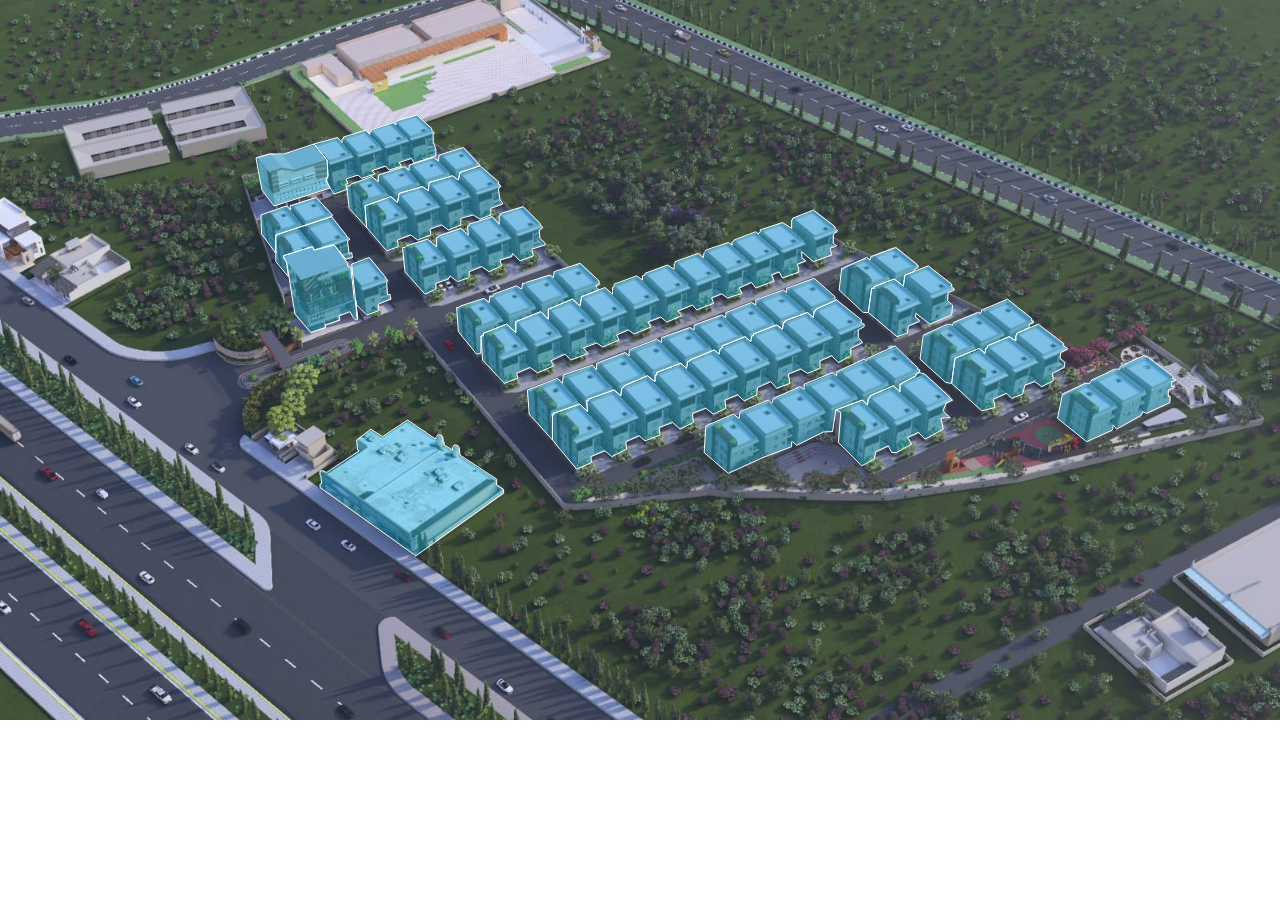
<file: index.html>
<!DOCTYPE html>
<html lang="en">

<head>
    <meta charset="UTF-8">
    <meta name="viewport" content="width=device-width, initial-scale=1.0">
    <title>Block</title>
    <link rel="stylesheet" href="/style.css">
</head>

<body>
    <div id="landscapeAlert">
        <p>Please turn your device to landscape mode to view this website properly.</p>
    </div>
    <div class="container">

        <div class="image-container">
            <img src="images/1.jpeg" alt="Map" id="image" style="width: 100vw; object-fit: cover;">
        </div>

        <div class="svg-container">
            <svg id="svg-container" xmlns="http://www.w3.org/2000/svg" viewBox="0 0 640 480">
            </svg>
        </div>
    </div>
    <script>
        const polygonsData = [
            {
                coordinates: [

                    { x: 128, y: 79 },
                    { x: 131, y: 95 },
                    { x: 137, y: 103 },
                    { x: 165, y: 94 },
                    { x: 165, y: 94 },
                    { x: 164, y: 92 },
                    { x: 163, y: 90 },
                    { x: 164, y: 88 },
                    { x: 163.5, y: 80 },
                    { x: 157, y: 72 },
                    { x: 142, y: 77 },
                    { x: 135, y: 77 },
                ],
                fill: "rgba(0,213,255,0.3)",
                stroke: "white",
                link: "villa.html",
            },
            {
                coordinates: [
                    { x: 165, y: 94 },
                    { x: 164, y: 92 },
                    { x: 163, y: 90 },
                    { x: 164, y: 88 },
                    { x: 163.5, y: 80 },
                    { x: 157, y: 72 },
                    { x: 168.75, y: 68.75 },
                    { x: 171, y: 71.25 },
                    { x: 171, y: 69.58 },
                    { x: 172.08, y: 69.17 },
                    { x: 171.67, y: 68.55 },
                    { x: 182.92, y: 65 },
                    { x: 184.8, y: 67.08 },
                    { x: 185, y: 66 },
                    { x: 185.9, y: 65.6 },
                    { x: 185.42, y: 65 },
                    { x: 196.8, y: 61.25 },
                    { x: 198, y: 62.5 },
                    { x: 197.92, y: 61.25 },
                    { x: 198.33, y: 60.42 },
                    { x: 208.33, y: 57.5 },
                    { x: 215.83, y: 64.17 },
                    { x: 215.83, y: 65 },
                    { x: 215.83, y: 65 },
                    { x: 217.08, y: 66.25 },
                    { x: 217.08, y: 66.67 },
                    { x: 216.5, y: 66.7 },
                    { x: 216.67, y: 71.25 },
                    { x: 217.92, y: 74.5 },
                    { x: 217.9, y: 78 },
                    { x: 207.08, y: 81.5 },
                    { x: 205.8, y: 79.2 },
                    { x: 199.58, y: 81.25 },
                    { x: 200.8, y: 83.2 },
                    { x: 194.5, y: 85 },
                    { x: 192.8, y: 83 },
                    { x: 185.83, y: 85.42 },
                    { x: 187.5, y: 87 },
                    { x: 180.83, y: 89.17 },
                    { x: 179, y: 87.5 },
                    { x: 172.92, y: 89.5 },
                    { x: 174, y: 91.7 },
                    { x: 172.8, y: 92.2 },
                    { x: 173.5, y: 94.7 },
                    { x: 167, y: 97 },
                ],
                fill: "rgba(0,213,255,0.3)",
                stroke: "white",
            },

            {
                coordinates: [
                    { "x": 137.92, "y": 117.5 },
                    { "x": 137.92, "y": 126.67 },
                    { "x": 130.83, "y": 117.08 },
                    { "x": 130.42, "y": 107.5 },
                    { "x": 143.33, "y": 102.92 },
                    { "x": 145.42, "y": 105 },
                    { "x": 145, "y": 102.92 },
                    { "x": 157.92, "y": 98.75 },
                    { "x": 166.25, "y": 107.5 },
                    { "x": 165.83, "y": 108.33 },
                ],
                fill: "rgba(0,213,255,0.3)",
                stroke: "white",
                link: "villa.html",
            },
            {
                coordinates: [
                    { "x": 144.17, "y": 138.33 },
                    { "x": 137.92, "y": 130.83 },
                    { "x": 137.92, "y": 126.67 },
                    { "x": 137.92, "y": 117.5 },
                    { "x": 165.83, "y": 108.33 },
                    { "x": 173.33, "y": 117.92 },
                    { "x": 173.33, "y": 118.33 },
                    { "x": 175, "y": 119.58 },
                    { "x": 173.75, "y": 120.42 },
                    { "x": 174.58, "y": 127.08 },
                    { "x": 175.83, "y": 126.25 },
                    { "x": 176.25, "y": 128.75 },
                    { "x": 172.92, "y": 129.58 },
                    { "x": 167.08, "y": 122.5 },
                    { "x": 157.08, "y": 125 },
                    { "x": 156.25, "y": 123.33 },
                    { "x": 141.67, "y": 127.92 },
                    { "x": 142.08, "y": 129.17 },
                    { "x": 143.33, "y": 131.25 }],
                fill: "rgba(0,213,255,0.3)",
                stroke: "white",
                link: "villa.html",
            },
            {
                coordinates: [
                    { "x": 143.33, "y": 131.25 },
                    { "x": 142.08, "y": 129.17 },
                    { "x": 141.67, "y": 127.92 },
                    { "x": 156.25, "y": 123.33 },
                    { "x": 157.08, "y": 125 },
                    { "x": 167.08, "y": 122.5 },
                    { "x": 173.75, "y": 131.67 },
                    { "x": 173.75, "y": 132.92 },
                    { "x": 175.42, "y": 133.75 },
                    { "x": 177.08, "y": 149.17 },
                    { "x": 177.92, "y": 150 },
                    { "x": 178.75, "y": 159.58 },
                    { "x": 177.8, "y": 160 },
                    { "x": 176.8, "y": 159 },
                    { "x": 175, "y": 155.83 },
                    { "x": 169.5, "y": 157.92 },
                    { "x": 170, "y": 160 },
                    { "x": 162.7, "y": 162.5 },
                    { "x": 162.92, "y": 163.75 },
                    { "x": 155.42, "y": 166.25 },
                    { "x": 147.5, "y": 157.08 },
                ],
                fill: "rgba(0,213,255,0.3)",
                stroke: "white",
                link: "villa.html",
            },

            {
                coordinates: [
                    { "x": 177.77, "y": 150 },
                    { "x": 178.75, "y": 159.58 },
                    { "x": 175.83, "y": 132.08 },
                    { "x": 184.58, "y": 128.75 },
                    { "x": 192.5, "y": 138.33 },
                    { "x": 192.92, "y": 139.17 },
                    { "x": 193.75, "y": 140 },
                    { "x": 193.75, "y": 140.42 },
                    { "x": 193.33, "y": 140.83 },
                    { "x": 193.75, "y": 147.5 },
                    { "x": 195, "y": 147.08 },
                    { "x": 195.42, "y": 149.58 },
                    { "x": 189.17, "y": 152.08 },
                    { "x": 189.17, "y": 155.42 },
                    { "x": 183.33, "y": 157.5 },
                    { "x": 178.33, "y": 152.5 },
                ],
                fill: "rgba(0,213,255,0.3)",
                stroke: "white",
                link: "villa.html",
            },
            {
                coordinates: [

                    { "x": 240, "y": 82.92 },
                    { "x": 230, "y": 86.25 },
                    { "x": 229.17, "y": 90 },
                    { "x": 226.25, "y": 87.92 },
                    { "x": 214.58, "y": 91.25 },
                    { "x": 214.17, "y": 95.42 },
                    { "x": 211.25, "y": 93.33 },
                    { "x": 199.58, "y": 96.67 },
                    { "x": 198.75, "y": 101.25 },
                    { "x": 195.42, "y": 98.33 },
                    { "x": 182.5, "y": 102.92 },
                    { "x": 183.33, "y": 113.75 },
                    { "x": 174.58, "y": 104.17 },
                    { "x": 173.33, "y": 92.92 },
                    { "x": 175, "y": 92.92 },
                    { "x": 175.42, "y": 92.08 },
                    { "x": 185.83, "y": 88.33 },
                    { "x": 189.17, "y": 90.83 },
                    { "x": 189.17, "y": 87.5 },
                    { "x": 190.42, "y": 87.08 },
                    { "x": 202.08, "y": 83.33 },
                    { "x": 204.58, "y": 85 },
                    { "x": 204.58, "y": 82.5 },
                    { "x": 216.67, "y": 78.75 },
                    { "x": 219.17, "y": 80.42 },
                    { "x": 219.58, "y": 77.5 },
                    { "x": 231.67, "y": 73.75 },
                ],
                fill: "rgba(0,213,255,0.3)",
                stroke: "white",
                link: "villa.html",
            },
            {
                coordinates: [

                    { "x": 240, "y": 82.92 },
                    { "x": 230, "y": 86.25 },
                    { "x": 229.17, "y": 90 },
                    { "x": 226.25, "y": 87.92 },
                    { "x": 214.58, "y": 91.25 },
                    { "x": 214.17, "y": 95.42 },
                    { "x": 211.25, "y": 93.33 },
                    { "x": 199.58, "y": 96.67 },
                    { "x": 198.75, "y": 101.25 },
                    { "x": 195.42, "y": 98.33 },
                    { "x": 182.5, "y": 102.92 },
                    { "x": 183.33, "y": 113.75 },
                    { "x": 193.33, "y": 125.42 }, { "x": 199.17, "y": 123.33 }, { "x": 198.75, "y": 120 }, { "x": 205.42, "y": 117.5 }, { "x": 208.75, "y": 120 }, { "x": 215.42, "y": 117.5 }, { "x": 215, "y": 114.58 }, { "x": 220.83, "y": 112.5 }, { "x": 224.17, "y": 115 }, { "x": 230.42, "y": 112.5 }, { "x": 230.42, "y": 109.17 }, { "x": 236.67, "y": 107.5 }, { "x": 240, "y": 109.58 }, { "x": 245.42, "y": 107.5 }, { "x": 245.42, "y": 104.17 }, { "x": 251.25, "y": 102.08 }, { "x": 251.25, "y": 101.25 }, { "x": 250, "y": 100 }, { "x": 249.17, "y": 94.17 }, { "x": 250.42, "y": 93.33 }, { "x": 250, "y": 92.5 }, { "x": 249.17, "y": 92.08 }, { "x": 249.17, "y": 90.83 },
                ],
                fill: "rgba(0,213,255,0.3)",
                stroke: "white",
                link: "villa.html",
            },

            {
                coordinates: [{ "x": 261.67, "y": 103.33 }, { "x": 250.42, "y": 106.67 }, { "x": 250.42, "y": 107.5 }, { "x": 249.58, "y": 107.92 }, { "x": 249.58, "y": 112.08 }, { "x": 246.25, "y": 108.33 }, { "x": 234.58, "y": 112.08 }, { "x": 234.58, "y": 112.92 }, { "x": 233.75, "y": 112.92 }, { "x": 234.17, "y": 117.5 }, { "x": 230.42, "y": 114.17 }, { "x": 219.58, "y": 117.92 }, { "x": 219.17, "y": 118.75 }, { "x": 218.33, "y": 118.75 }, { "x": 218.33, "y": 123.33 }, { "x": 213.75, "y": 119.58 }, { "x": 203.33, "y": 122.92 }, { "x": 202.5, "y": 123.75 }, { "x": 201.25, "y": 123.75 }, { "x": 202.5, "y": 135.83 }, { "x": 212.5, "y": 147.08 }, { "x": 217.92, "y": 144.58 }, { "x": 217.92, "y": 141.67 }, { "x": 224.17, "y": 139.58 }, { "x": 225, "y": 137.92 }, { "x": 228.75, "y": 140.83 }, { "x": 234.58, "y": 138.75 }, { "x": 234.58, "y": 135.83 }, { "x": 240.83, "y": 133.33 }, { "x": 244.58, "y": 135.83 }, { "x": 250.83, "y": 132.92 }, { "x": 250, "y": 130 }, { "x": 255.83, "y": 128.33 }, { "x": 256.25, "y": 126.67 }, { "x": 260, "y": 130.42 }, { "x": 266.67, "y": 127.92 }, { "x": 265.83, "y": 124.58 }, { "x": 272.5, "y": 122.5 }, { "x": 272.5, "y": 121.67 }, { "x": 270, "y": 119.17 }, { "x": 269.58, "y": 115 }, { "x": 271.25, "y": 114.17 }, { "x": 270.83, "y": 112.92 }, { "x": 270, "y": 112.5 }, { "x": 270, "y": 111.67 }],
                fill: "rgba(0,213,255,0.3)",
                stroke: "white",
                link: "villa.html",
            },


            {
                coordinates: [{ "x": 290, "y": 131.67 }, { "x": 277.08, "y": 135.83 }, { "x": 276.67, "y": 138.75 }, { "x": 275, "y": 137.5 }, { "x": 262.92, "y": 141.25 }, { "x": 262.5, "y": 141.67 }, { "x": 261.25, "y": 141.67 }, { "x": 260.83, "y": 144.58 }, { "x": 258.33, "y": 142.92 }, { "x": 246.67, "y": 147.08 }, { "x": 246.25, "y": 148.33 }, { "x": 245, "y": 147.92 }, { "x": 244.58, "y": 151.25 }, { "x": 242.08, "y": 149.17 }, { "x": 230.42, "y": 152.92 }, { "x": 230.42, "y": 153.33 }, { "x": 229.58, "y": 153.33 }, { "x": 229.17, "y": 153.75 }, { "x": 228.33, "y": 153.75 }, { "x": 229.17, "y": 165.83 }, { "x": 238.33, "y": 177.08 }, { "x": 240.42, "y": 176.67 },


                { "x": 240.5, "y": 168 }, { "x": 241.67, "y": 167.92 }, { "x": 241.67, "y": 166.67 }, { "x": 253.33, "y": 162.08 }, { "x": 257.92, "y": 166.25 }, { "x": 257.92, "y": 160.83 }, { "x": 270.42, "y": 155.83 }, { "x": 274.17, "y": 159.58 }, { "x": 274.17, "y": 154.58 }, { "x": 286.25, "y": 149.58 }, { "x": 290, "y": 152.92 }, { "x": 290.83, "y": 148.33 }, { "x": 299.58, "y": 145 }, { "x": 298.33, "y": 143.75 }, { "x": 297.92, "y": 142.92 }, { "x": 299.58, "y": 142.08 }, { "x": 299.58, "y": 140.83 }, { "x": 299.17, "y": 140 }],
                fill: "rgba(0,213,255,0.3)",
                stroke: "white",
                link: "villa.html",
            },

            {
                coordinates: [
                    { "x": 241.25, "y": 180 },
                    { "x": 240.5, "y": 168 },
                    { "x": 241.67, "y": 167.92 },
                    { "x": 241.67, "y": 166.67 },
                    { "x": 253.33, "y": 162.08 },
                    { "x": 257.92, "y": 166.25 },
                    { "x": 257.92, "y": 160.83 },
                    { "x": 270.42, "y": 155.83 },
                    { "x": 274.17, "y": 159.58 },
                    { "x": 274.17, "y": 154.58 },
                    { "x": 286.25, "y": 149.58 },
                    { "x": 290, "y": 152.92 },
                    { "x": 290.83, "y": 148.33 },
                    { "x": 302.5, "y": 143.75 },
                    { "x": 306.25, "y": 147.08 },
                    { "x": 306.25, "y": 143.75 },
                    { "x": 307.08, "y": 143.33 },
                    { "x": 307.08, "y": 142.08 },
                    { "x": 318.33, "y": 137.92 },
                    { "x": 321.25, "y": 140 },
                    { "x": 321.25, "y": 137.92 },
                    { "x": 322.5, "y": 137.5 },
                    { "x": 322.5, "y": 136.67 },
                    { "x": 333.75, "y": 132.5 },
                    { "x": 337.08, "y": 134.58 },
                    { "x": 337.08, "y": 132.08 },
                    { "x": 337.5, "y": 131.67 },
                    { "x": 337.5, "y": 130.83 },
                    { "x": 349.17, "y": 126.67 },
                    { "x": 351.67, "y": 128.75 },
                    { "x": 352.08, "y": 126.25 },
                    { "x": 352.5, "y": 125.83 },
                    { "x": 352.92, "y": 125 },
                    { "x": 364.17, "y": 121.25 },
                    { "x": 366.25, "y": 122.5 },
                    { "x": 365.83, "y": 121.25 },
                    { "x": 366.67, "y": 120.83 },
                    { "x": 367.08, "y": 120 },
                    { "x": 377.92, "y": 115.83 },
                    { "x": 379.17, "y": 117.08 },
                    { "x": 379.58, "y": 116.25 },
                    { "x": 380.42, "y": 115.83 },
                    { "x": 380, "y": 115 },
                    { "x": 391.25, "y": 111.25 },
                    { "x": 395.83, "y": 114.17 },
                    { "x": 395.83, "y": 110 },
                    { "x": 396.25, "y": 110 },
                    { "x": 396.25, "y": 109.17 },
                    { "x": 406.67, "y": 105 },
                    { "x": 417.5, "y": 113.33 }, { "x": 417.5, "y": 114.17 }, { "x": 418.75, "y": 115.42 }, { "x": 418.33, "y": 115.83 }, { "x": 416.67, "y": 117.08 }, { "x": 416.67, "y": 121.67 }, { "x": 418.33, "y": 122.92 }, { "x": 415, "y": 124.17 }, { "x": 415.83, "y": 127.5 }, { "x": 406.67, "y": 130.83 }, { "x": 400.83, "y": 125.83 }, { "x": 401, "y": 129 }, { "x": 402.92, "y": 130.42 }, { "x": 398.75, "y": 132.08 }, { "x": 399.5, "y": 136 }, { "x": 391.25, "y": 139 }, { "x": 389.5, "y": 136 },
                    { "x": 385.83, "y": 137.5 },
                    { "x": 387, "y": 140.5 },
                    { "x": 377.92, "y": 144 },
                    { "x": 375.83, "y": 141.25 },
                    { "x": 369.58, "y": 144 },
                    { "x": 371, "y": 146.67 },
                    { "x": 363.75, "y": 149 },
                    { "x": 360.83, "y": 146.9 },
                    { "x": 355.83, "y": 149 },
                    { "x": 356.8, "y": 151.67 },
                    { "x": 348.33, "y": 155 },
                    { "x": 346.25, "y": 152.5 },
                    { "x": 339, "y": 155.5 },
                    { "x": 340.9, "y": 157.9 },
                    { "x": 333.33, "y": 161 },
                    { "x": 330.42, "y": 158.5 },
                    { "x": 324, "y": 161 },
                    { "x": 325.42, "y": 163.5 },
                    { "x": 317, "y": 167 },
                    { "x": 314.17, "y": 165 },
                    { "x": 308.33, "y": 167.5 },
                    { "x": 309.5, "y": 170 },
                    { "x": 301.25, "y": 173.5 },
                    { "x": 298.33, "y": 171.5 },
                    { "x": 291.67, "y": 174 },
                    { "x": 294, "y": 176.8 },
                    { "x": 285.42, "y": 180 },
                    { "x": 282.5, "y": 177.08 },
                    { "x": 275.42, "y": 180.42 },
                    { "x": 276.83, "y": 183 },
                    { "x": 268.75, "y": 186.42 },
                    { "x": 265, "y": 183.75 },
                    { "x": 258.33, "y": 186.67 },
                    { "x": 259, "y": 189 },
                    { "x": 252.25, "y": 191.67 },
                ],
                fill: "rgba(0,213,255,0.3)",
                stroke: "white",
                link: "villa.html",
            },

            {
                coordinates:

                    [{ "x": 264.58, "y": 207.08 }, { "x": 263.75, "y": 195 }, { "x": 278.75, "y": 189.17 }, { "x": 281.25, "y": 191.67 }, { "x": 281.67, "y": 187.5 }, { "x": 296.25, "y": 182.5 }, { "x": 298.33, "y": 185 }, { "x": 298.33, "y": 181.67 }, { "x": 312.5, "y": 176.25 }, { "x": 314.58, "y": 177.92 }, { "x": 314.58, "y": 175 }, { "x": 328.33, "y": 169.58 }, { "x": 330.83, "y": 171.25 }, { "x": 330.83, "y": 168.75 }, { "x": 345, "y": 163.75 }, { "x": 347.08, "y": 165 }, { "x": 347.08, "y": 162.5 }, { "x": 360.83, "y": 157.5 }, { "x": 362.92, "y": 158.75 }, { "x": 362.92, "y": 156.25 }, { "x": 375.83, "y": 151.25 }, { "x": 377.92, "y": 152.5 }, { "x": 377.92, "y": 150 }, { "x": 391.67, "y": 145 }, { "x": 393.33, "y": 146.25 }, { "x": 393.33, "y": 144.17 }, { "x": 407.08, "y": 139.17 }, { "x": 417.5, "y": 148.33 }, { "x": 417.5, "y": 149.17 }, { "x": 418.33, "y": 150 },


                    { "x": 407.92, "y": 154.58 }, { "x": 407.92, "y": 155.42 }, { "x": 407.08, "y": 155.42 }, { "x": 406.67, "y": 158.75 }, { "x": 403.75, "y": 156.25 }, { "x": 392.5, "y": 160.42 }, { "x": 392.5, "y": 161.25 }, { "x": 391.67, "y": 161.25 }, { "x": 391.25, "y": 164.58 }, { "x": 388.33, "y": 162.5 }, { "x": 376.67, "y": 167.08 }, { "x": 376.67, "y": 167.92 }, { "x": 375.83, "y": 167.92 }, { "x": 375.42, "y": 170.83 }, { "x": 372.5, "y": 168.33 }, { "x": 361.25, "y": 172.92 }, { "x": 360.83, "y": 174.17 }, { "x": 360, "y": 174.58 }, { "x": 359.58, "y": 177.08 }, { "x": 357.08, "y": 175 }, { "x": 345, "y": 180 }, { "x": 345, "y": 180.42 }, { "x": 343.75, "y": 180.83 }, { "x": 343.33, "y": 184.17 }, { "x": 340.42, "y": 181.67 }, { "x": 328.33, "y": 186.25 }, { "x": 328.33, "y": 187.5 }, { "x": 327.5, "y": 187.5 }, { "x": 327.5, "y": 190.83 }, { "x": 323.75, "y": 187.92 }, { "x": 312.08, "y": 192.92 }, { "x": 311.67, "y": 193.75 }, { "x": 310.83, "y": 194.17 }, { "x": 310.42, "y": 197.92 }, { "x": 307.08, "y": 195 }, { "x": 294.17, "y": 199.58 }, { "x": 294.17, "y": 200.42 }, { "x": 293.33, "y": 200.42 }, { "x": 293.75, "y": 205.83 }, { "x": 290, "y": 202.08 }, { "x": 276.67, "y": 206.67 }, { "x": 276.67, "y": 207.5 }, { "x": 276.25, "y": 207.5 }, { "x": 276.25, "y": 220 }
                    ],
                fill: "rgba(0,213,255,0.3)",
                stroke: "white",
                link: "villa.html",
            },

            {
                coordinates:

                    [{ "x": 418.33, "y": 150 },
                    { "x": 407.92, "y": 154.58 }, { "x": 407.92, "y": 155.42 }, { "x": 407.08, "y": 155.42 }, { "x": 406.67, "y": 158.75 }, { "x": 403.75, "y": 156.25 }, { "x": 392.5, "y": 160.42 }, { "x": 392.5, "y": 161.25 }, { "x": 391.67, "y": 161.25 }, { "x": 391.25, "y": 164.58 }, { "x": 388.33, "y": 162.5 }, { "x": 376.67, "y": 167.08 }, { "x": 376.67, "y": 167.92 }, { "x": 375.83, "y": 167.92 }, { "x": 375.42, "y": 170.83 }, { "x": 372.5, "y": 168.33 }, { "x": 361.25, "y": 172.92 }, { "x": 360.83, "y": 174.17 }, { "x": 360, "y": 174.58 }, { "x": 359.58, "y": 177.08 }, { "x": 357.08, "y": 175 }, { "x": 345, "y": 180 }, { "x": 345, "y": 180.42 }, { "x": 343.75, "y": 180.83 }, { "x": 343.33, "y": 184.17 }, { "x": 340.42, "y": 181.67 }, { "x": 328.33, "y": 186.25 }, { "x": 328.33, "y": 187.5 }, { "x": 327.5, "y": 187.5 }, { "x": 327.5, "y": 190.83 }, { "x": 323.75, "y": 187.92 }, { "x": 312.08, "y": 192.92 }, { "x": 311.67, "y": 193.75 }, { "x": 310.83, "y": 194.17 }, { "x": 310.42, "y": 197.92 }, { "x": 307.08, "y": 195 }, { "x": 294.17, "y": 199.58 }, { "x": 294.17, "y": 200.42 }, { "x": 293.33, "y": 200.42 }, { "x": 293.75, "y": 205.83 }, { "x": 290, "y": 202.08 }, { "x": 276.67, "y": 206.67 }, { "x": 276.67, "y": 207.5 }, { "x": 276.25, "y": 207.5 }, { "x": 276.25, "y": 220 }
                        , { "x": 288.33, "y": 234.58 }, { "x": 295.83, "y": 231.25 }, { "x": 295.42, "y": 228.33 }, { "x": 302.5, "y": 225.42 }, { "x": 305.83, "y": 228.33 }, { "x": 313.33, "y": 224.58 }, { "x": 312.92, "y": 220.83 }, { "x": 319.58, "y": 217.92 }, { "x": 322.5, "y": 220.42 }, { "x": 330, "y": 217.5 }, { "x": 329.58, "y": 213.75 }, { "x": 336.25, "y": 211.25 }, { "x": 340, "y": 214.58 }, { "x": 346.67, "y": 211.25 }, { "x": 346.25, "y": 206.67 }, { "x": 352.92, "y": 204.17 }, { "x": 356.67, "y": 207.08 }, { "x": 362.92, "y": 204.17 }, { "x": 362.5, "y": 200 }, { "x": 368.75, "y": 197.5 }, { "x": 372.08, "y": 200.42 }, { "x": 378.33, "y": 197.5 }, { "x": 378.75, "y": 193.75 }, { "x": 385.42, "y": 190.83 }, { "x": 388.33, "y": 194.17 }, { "x": 395, "y": 191.67 }, { "x": 394.17, "y": 187.08 }, { "x": 400.42, "y": 184.58 }, { "x": 403.75, "y": 186.67 }, { "x": 410, "y": 184.17 }, { "x": 410, "y": 180.42 }, { "x": 415.83, "y": 177.92 }, { "x": 419.17, "y": 181.25 }, { "x": 425.42, "y": 177.92 }, { "x": 425.42, "y": 174.17 }, { "x": 431.25, "y": 171.25 }, { "x": 429.17, "y": 168.75 }, { "x": 429.17, "y": 166.25 }, { "x": 429.17, "y": 165 }, { "x": 432.08, "y": 163.33 }, { "x": 432.08, "y": 162.08 }, { "x": 430.42, "y": 161.25 }, { "x": 430.83, "y": 160 }
                    ],
                fill: "rgba(0,213,255,0.3)",
                stroke: "white",
                link: "villa.html",
            },

            {
                coordinates:

                    [{ "x": 352.08, "y": 226.25 }, { "x": 352.92, "y": 212.92 }, { "x": 366.67, "y": 207.08 }, { "x": 369.58, "y": 209.17 }, { "x": 370, "y": 205.83 }, { "x": 384.17, "y": 200 }, { "x": 385.83, "y": 201.67 }, { "x": 386.67, "y": 199.17 }, { "x": 400, "y": 193.33 }, { "x": 402.08, "y": 194.58 }, { "x": 402.08, "y": 192.08 }, { "x": 416.25, "y": 186.25 }, { "x": 418.33, "y": 187.92 }, { "x": 418.33, "y": 185.83 }, { "x": 432.08, "y": 179.58 }, { "x": 433.33, "y": 180.42 }, { "x": 433.75, "y": 179.17 }, { "x": 447.5, "y": 172.92 }, { "x": 458.75, "y": 183.75 }, { "x": 458.75, "y": 184.58 }, { "x": 460, "y": 185 }, { "x": 459.58, "y": 186.25 }, { "x": 457.92, "y": 187.08 }, { "x": 457.92, "y": 187.92 }, { "x": 450.83, "y": 191.67 }, { "x": 450.83, "y": 192.08 }, { "x": 450, "y": 192.08 }, { "x": 450, "y": 195.83 }, { "x": 446.67, "y": 192.92 }, { "x": 435, "y": 197.92 }, { "x": 435, "y": 198.75 }, { "x": 434.17, "y": 199.17 }, { "x": 433.75, "y": 202.5 }, { "x": 431.25, "y": 200 }, { "x": 417.92, "y": 205 }, { "x": 416.25, "y": 215.83 }, { "x": 414.58, "y": 215.83 }, { "x": 411.67, "y": 216 }, { "x": 398.33, "y": 222.67 }, { "x": 396.25, "y": 220.83 }, { "x": 395.83, "y": 220.83 }, { "x": 395.83, "y": 223.33 }, { "x": 382.5, "y": 228.33 }, { "x": 364.17, "y": 236.67 }],
                fill: "rgba(0,213,255,0.3)",
                stroke: "white",
                link: "villa.html",
            },
            {
                coordinates:

                    [{ "x": 459.58, "y": 186.25 }, { "x": 457.92, "y": 187.08 }, { "x": 457.92, "y": 187.92 }, { "x": 450.83, "y": 191.67 }, { "x": 450.83, "y": 192.08 }, { "x": 450, "y": 192.08 }, { "x": 450, "y": 195.83 }, { "x": 446.67, "y": 192.92 }, { "x": 435, "y": 197.92 }, { "x": 435, "y": 198.75 }, { "x": 434.17, "y": 199.17 }, { "x": 433.75, "y": 202.5 }, { "x": 431.25, "y": 200 }, { "x": 417.92, "y": 205 }, { "x": 420.42, "y": 206.25 }, { "x": 419.17, "y": 221.25 }, { "x": 430.83, "y": 232.92 }, { "x": 437.08, "y": 229.58 }, { "x": 437.92, "y": 225.83 }, { "x": 444.17, "y": 222.92 }, { "x": 445.83, "y": 226.25 }, { "x": 448.33, "y": 226.25 }, { "x": 455.83, "y": 222.08 }, { "x": 453.75, "y": 218.75 }, { "x": 459.17, "y": 216.25 }, { "x": 462.5, "y": 219.58 }, { "x": 471.67, "y": 214.58 }, { "x": 470.42, "y": 209.17 }, { "x": 475, "y": 208.75 }, { "x": 471.67, "y": 205.42 }, { "x": 472.92, "y": 201.67 }, { "x": 476.25, "y": 200 }, { "x": 462.5, "y": 187.08 },],
                fill: "rgba(0,213,255,0.3)",
                stroke: "white",
                link: "villa.html",
            },

            {
                coordinates:

                    [{ "x": 419.58, "y": 145 }, { "x": 420.83, "y": 134.17 }, { "x": 421.67, "y": 134.58 }, { "x": 422.08, "y": 133.75 }, { "x": 433.33, "y": 128.75 }, { "x": 435, "y": 130 }, { "x": 435.42, "y": 128.33 }, { "x": 447.92, "y": 123.75 }, { "x": 458.33, "y": 132.08 }, { "x": 458.33, "y": 132.5 }, { "x": 459.17, "y": 132.92 }, { "x": 459.17, "y": 133.33 }, { "x": 457.08, "y": 135 },


                    { "x": 457, "y": 135.83 }, { "x": 452.5, "y": 137.5 }, { "x": 451.67, "y": 143 }, { "x": 447.08, "y": 139.5 }, { "x": 437.08, "y": 143.33 }, { "x": 437.08, "y": 144.17 }, { "x": 435.83, "y": 144.17 }, { "x": 434.17, "y": 156.25 }, { "x": 431.67, "y": 156.25 }],
                fill: "rgba(0,213,255,0.3)",
                stroke: "white",
                link: "villa.html",
            },

            {
                coordinates:

                    [
                        { "x": 434.17, "y": 156.25 },
                        { "x": 435.83, "y": 144.17 },
                        { "x": 437.08, "y": 144.17 },
                        { "x": 437.08, "y": 143.33 },
                        { "x": 447.08, "y": 139.5 },
                        { "x": 451.67, "y": 143 },
                        { "x": 452.5, "y": 137.5 },
                        { "x": 464.17, "y": 132.92 }, { "x": 475.83, "y": 142.08 }, { "x": 475.83, "y": 143.5 }, { "x": 477.08, "y": 144.5 }, { "x": 477.08, "y": 145.2 }, { "x": 474, "y": 146.25 }, { "x": 473.8, "y": 150.42 }, { "x": 476.3, "y": 152.5 }, { "x": 475.83, "y": 157.5 }, { "x": 465, "y": 162.08 }, { "x": 457.92, "y": 156.67 }, { "x": 457.8, "y": 158.75 }, { "x": 459.6, "y": 160 }, { "x": 459.58, "y": 160.83 }, { "x": 454.17, "y": 163 }, { "x": 453.75, "y": 166.5 }, { "x": 448.5, "y": 168.33 },

                    ],
                fill: "rgba(0,213,255,0.3)",
                stroke: "white",
                link: "villa.html",
            },
            {
                coordinates:

                    [{ "x": 460, "y": 179.58 }, { "x": 461.67, "y": 167.5 }, { "x": 473.75, "y": 162.08 }, { "x": 474.17, "y": 162.5 }, { "x": 475.42, "y": 162.08 }, { "x": 476.25, "y": 162.92 }, { "x": 476.67, "y": 161.25 }, { "x": 488.75, "y": 156.25 }, { "x": 490.42, "y": 156.67 }, { "x": 490.83, "y": 155 }, { "x": 503.75, "y": 149.58 }, { "x": 515.83, "y": 159.17 }, { "x": 515.83, "y": 159.58 }, { "x": 515.83, "y": 160.42 }, { "x": 516.67, "y": 160.42 }, { "x": 516.67, "y": 161.25 },

                    { "x": 514.58, "y": 162.08 }, { "x": 514.58, "y": 163.75 }, { "x": 508.33, "y": 166.67 }, { "x": 508.33, "y": 167.5 }, { "x": 507.92, "y": 167.92 }, { "x": 507.92, "y": 170.42 }, { "x": 504.58, "y": 168.33 }, { "x": 493.75, "y": 172.92 }, { "x": 493.75, "y": 173.75 }, { "x": 492.92, "y": 174.17 }, { "x": 492.5, "y": 176.67 }, { "x": 489.58, "y": 174.17 }, { "x": 477.5, "y": 179.17 }, { "x": 475.83, "y": 191.67 }, { "x": 472.92, "y": 191.25 }
                    ],
                fill: "rgba(0,213,255,0.3)",
                stroke: "white",
                link: "villa.html",
            },

            {
                coordinates:

                    [
                        { "x": 519.17, "y": 162.08 }, { "x": 531.67, "y": 171.67 }, { "x": 531.67, "y": 172.92 }, { "x": 533.75, "y": 174.17 }, { "x": 533.75, "y": 174.58 }, { "x": 530.42, "y": 176.25 }, { "x": 530, "y": 179.17 }, { "x": 532.5, "y": 181.25 }, { "x": 532.08, "y": 183.75 }, { "x": 526.25, "y": 186.67 }, { "x": 526.67, "y": 190.42 }, { "x": 520.83, "y": 193.33 }, { "x": 517.5, "y": 190.83 }, { "x": 512.5, "y": 192.5 }, { "x": 511.25, "y": 197.08 }, { "x": 505.83, "y": 199.17 }, { "x": 503.33, "y": 196.67 }, { "x": 496.67, "y": 199.58 }, { "x": 497.5, "y": 203.75 }, { "x": 490.83, "y": 205.42 }, { "x": 490.83, "y": 205.42 }, { "x": 490.83, "y": 205.42 }, { "x": 490.83, "y": 205.42 }, { "x": 490.83, "y": 205.42 }, { "x": 490.83, "y": 205.42 },
                        { "x": 475.83, "y": 191.67 },
                        { "x": 477.5, "y": 179.17 },
                        { "x": 489.58, "y": 174.17 },
                        { "x": 492.5, "y": 176.67 },
                        { "x": 492.92, "y": 174.17 },
                        { "x": 493.75, "y": 173.75 },
                        { "x": 493.75, "y": 172.92 },
                        { "x": 504.58, "y": 168.33 },
                        { "x": 507.92, "y": 170.42 },
                        { "x": 507.92, "y": 167.92 },
                        { "x": 508.33, "y": 167.5 },
                        { "x": 508.33, "y": 166.67 },
                    ],
                fill: "rgba(0,213,255,0.3)",
                stroke: "white",
                link: "villa.html",
            },

            {
                coordinates:
                    [
                        { "x": 528.75, "y": 209.17 }, { "x": 531.25, "y": 197.08 }, { "x": 542.5, "y": 191.67 }, { "x": 544.58, "y": 191.67 }, { "x": 545, "y": 191.67 }, { "x": 545.83, "y": 190 }, { "x": 557.5, "y": 184.58 }, { "x": 558.75, "y": 184.58 }, { "x": 560, "y": 184.58 }, { "x": 560, "y": 183.33 }, { "x": 571.67, "y": 177.92 }, { "x": 573.75, "y": 178.33 }, { "x": 586.67, "y": 188.33 }, { "x": 586.25, "y": 189.17 }, { "x": 587.92, "y": 190 }, { "x": 587.5, "y": 190.42 }
                        , { "x": 585.83, "y": 190.83 }, { "x": 585.83, "y": 193.33 }, { "x": 587.08, "y": 192.92 }, { "x": 587.08, "y": 193.75 }, { "x": 584.17, "y": 195 }, { "x": 584.17, "y": 198.33 }, { "x": 585, "y": 197.92 }, { "x": 585, "y": 201.25 }, { "x": 573.33, "y": 206.67 }, { "x": 571.25, "y": 205.83 }, { "x": 570.83, "y": 207.5 }, { "x": 558.33, "y": 214.58 }, { "x": 556.67, "y": 212.5 }, { "x": 556.25, "y": 215 }, { "x": 543.33, "y": 220.83 },
                    ],
                fill: "rgba(0,213,255,0.3)",
                stroke: "white",
                link: "villa.html",
            },

            {
                coordinates:
                    [{ "x": 160, "y": 243.75 }, { "x": 160, "y": 243.33 }, { "x": 160, "y": 242.08 }, { "x": 160.83, "y": 241.67 }, { "x": 160.42, "y": 237.92 }, { "x": 160, "y": 237.5 }, { "x": 160, "y": 235.42 }, { "x": 160.83, "y": 235.42 }, { "x": 161.67, "y": 235.42 }, { "x": 163.33, "y": 236.25 }, { "x": 179.58, "y": 225.42 }, { "x": 178.75, "y": 225 }, { "x": 178.33, "y": 220 }, { "x": 185.42, "y": 214.58 }, { "x": 191.25, "y": 218.33 }, { "x": 203.75, "y": 210 }, { "x": 217.92, "y": 219.58 }, { "x": 217.92, "y": 218.75 }, { "x": 218.33, "y": 218.33 }, { "x": 218.75, "y": 217.5 }, { "x": 220.83, "y": 217.5 }, { "x": 220.83, "y": 217.92 }, { "x": 221.25, "y": 218.33 }, { "x": 221.67, "y": 221.25 }, { "x": 222.08, "y": 221.25 }, { "x": 222.08, "y": 222.5 }, { "x": 226.25, "y": 225 }, { "x": 226.25, "y": 223.75 }, { "x": 226.67, "y": 223.33 }, { "x": 227.08, "y": 222.5 }, { "x": 228.33, "y": 222.5 }, { "x": 228.33, "y": 222.92 }, { "x": 229.17, "y": 222.92 }, { "x": 229.17, "y": 223.33 }, { "x": 229.58, "y": 223.75 }, { "x": 230, "y": 227.5 }, { "x": 248.33, "y": 239.58 }, { "x": 248.33, "y": 242.5 }, { "x": 251.67, "y": 244.58 }, { "x": 251.67, "y": 246.67 }, { "x": 207.92, "y": 277.92 }],
                fill: "rgba(0,213,255,0.3)",
                stroke: "white",
                link: "villa.html",
            },


        ]
        const svgContainer = document.getElementById('svg-container');

    </script>
    <script src="/main.js"></script>
</body>

</html>
</file>
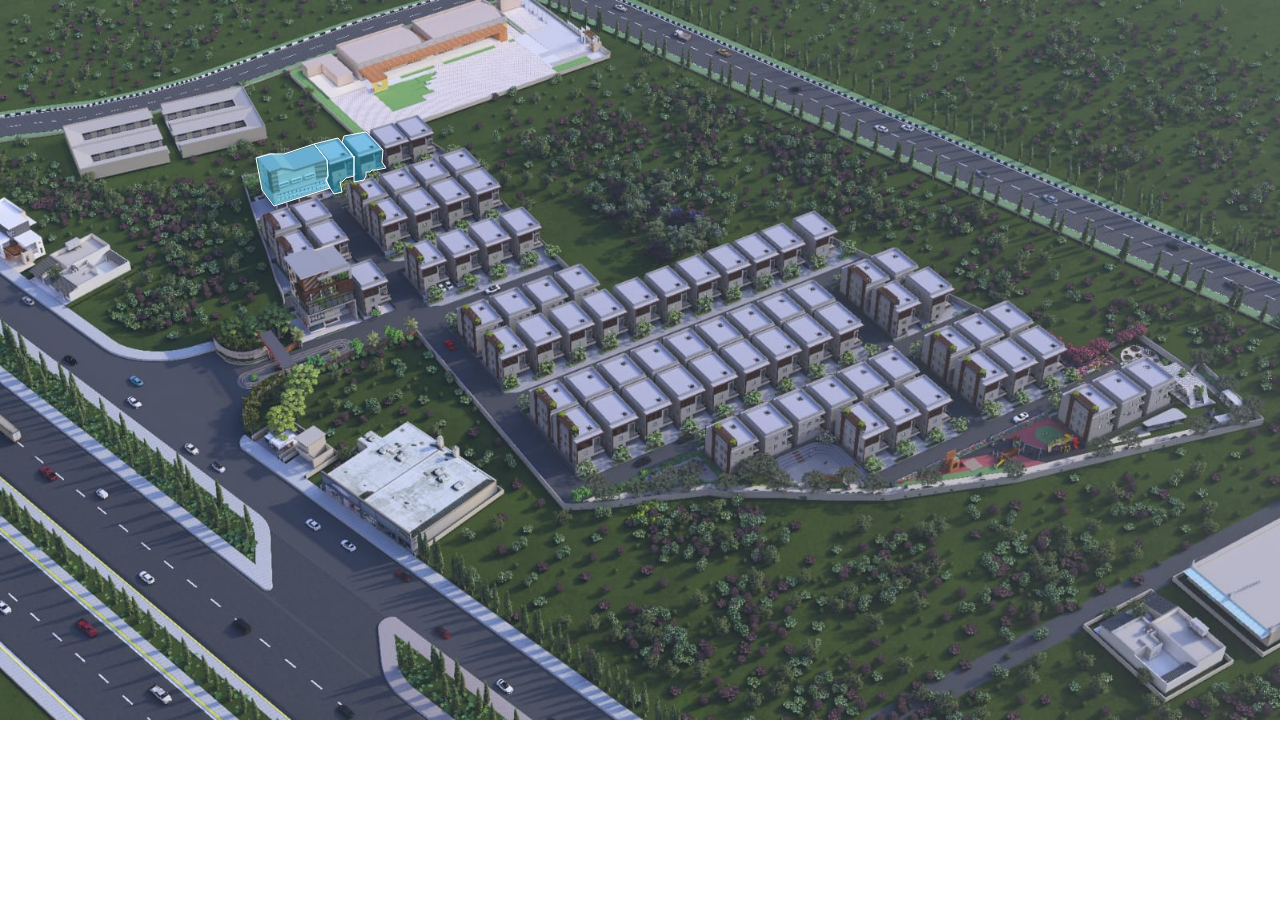
<file: blocks.html>
<!DOCTYPE html>
<html lang="en">

<head>
    <meta charset="UTF-8">
    <meta name="viewport" content="width=device-width, initial-scale=1.0">
    <title>Block</title>
    <link rel="stylesheet" href="/style.css">
</head>

<body>
    <div class="container">

        <div class="image-container">
            <img src="images/1.jpeg" alt="Map" id="image" style="width: 100vw; object-fit: cover;">
        </div>

        <div class="svg-container">
            <svg id="svg-container" xmlns="http://www.w3.org/2000/svg" viewBox="0 0 640 480">
            </svg>
        </div>
    </div>
    <script>
        const polygonsData = [
            {
                coordinates: [

                    { x: 128, y: 79 },
                    { x: 131, y: 95 },
                    { x: 137, y: 103 },
                    { x: 165, y: 94 },
                    { x: 165, y: 94 },
                    { x: 164, y: 92 },
                    { x: 163, y: 90 },
                    { x: 164, y: 88 },
                    { x: 163.5, y: 80 },
                    { x: 157, y: 72 },
                    { x: 142, y: 77 },
                    { x: 135, y: 77 },
                ],
                fill: "rgba(0,213,255,0.3)",
                stroke: "white",
                link: "villa.html",
            },
            {
                coordinates: [
                    { x: 165, y: 94 },
                    { x: 167, y: 97 },
                    { x: 171, y: 96 },
                    { x: 170, y: 91 },
                    { x: 171, y: 91 },
                    { x: 173, y: 89 },
                    { x: 177, y: 88 },
                    { x: 177, y: 79 },
                    { x: 176, y: 77 },
                    { x: 169, y: 69 },
                    { x: 157, y: 72 },
                    { x: 163.5, y: 80 },
                    { x: 164, y: 88 },
                    { x: 163, y: 90 },
                    { x: 164, y: 92 },
                    { x: 165, y: 94 },


                ],
                fill: "rgba(0,213,255,0.3)",
                stroke: "white",
            },
            {
                coordinates: [
                    { x: 172, y: 68 },
                    { x: 171, y: 71 },
                    { x: 177, y: 79 },
                    { x: 177, y: 78 },
                    { x: 177, y: 91 },
                    { x: 182, y: 90 },
                    { x: 183, y: 88 },
                    { x: 183, y: 86 },
                    { x: 185, y: 86 },
                    { x: 186, y: 85 },
                    { x: 188, y: 85 },
                    { x: 193, y: 84 },
                    { x: 191, y: 81 },
                    { x: 191.5, y: 75 },
                    { x: 183, y: 66 },
                ],
                fill: "rgba(0,213,255,0.3)",
                stroke: "white",
            },



        ];

        const svgContainer = document.getElementById('svg-container');

    </script>
    <script src="/main.js"></script>
</body>

</html>
</file>
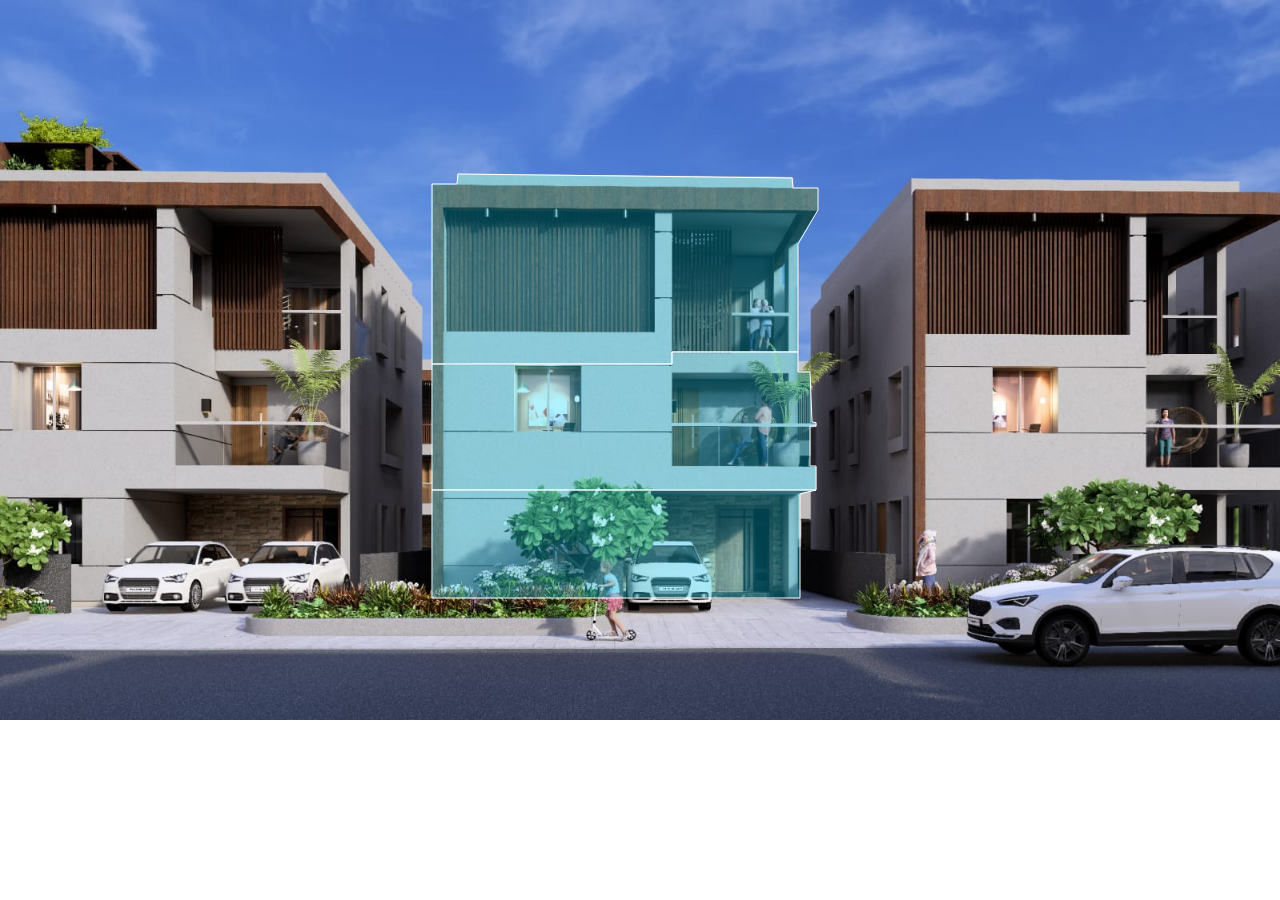
<file: villa.html>
<!DOCTYPE html>
<html lang="en">

<head>
    <meta charset="UTF-8">
    <meta name="viewport" content="width=device-width, initial-scale=1.0">
    <title>Villa</title>
    <link rel="stylesheet" href="/style.css">
</head>

<body>
    <div class="container">

        <div class="image-container">
            <img src="images/2.jpeg" alt="Map" id="image" style="width: 100vw; object-fit: cover;">
        </div>

        <div class="svg-container">
            <svg id="svg-container" xmlns="http://www.w3.org/2000/svg" viewBox="0 0 640 480">
            </svg>
        </div>
    </div>
    <script>
        const polygonsData = [
            {
                coordinates: [

                    { x: 229, y: 87 },
                    { x: 396, y: 89 },
                    { x: 396.5, y: 94 },
                    { x: 409, y: 94 },
                    { x: 409, y: 105 },
                    { x: 399, y: 122 },
                    { x: 399, y: 176 },
                    { x: 336, y: 176 },
                    { x: 336, y: 182 },
                    { x: 216, y: 182 },
                    { x: 216, y: 92 },
                    { x: 228.5, y: 92 },
                ],
                fill: "rgba(0,213,255,0.3)",
                stroke: "white",
            }, {
                coordinates: [


                    { x: 399, y: 176 },
                    { x: 399, y: 176 },
                    { x: 399, y: 186 },
                    { x: 405, y: 186 },
                    { x: 406, y: 211 },
                    { x: 408, y: 211.3 },
                    { x: 408, y: 213 },
                    { x: 405, y: 213 },
                    { x: 405, y: 233 },
                    { x: 408, y: 233 },
                    { x: 408, y: 245 },
                    { x: 216, y: 245 },
                    { x: 216, y: 182 },
                    { x: 336, y: 182 },
                    { x: 336, y: 176 },

                ],
                fill: "rgba(0,213,255,0.3)",
                stroke: "white",
            }, {
                coordinates: [


                    { x: 408, y: 245 },
                    { x: 400, y: 247 },
                    { x: 400, y: 299 },
                    { x: 395, y: 299 },
                    { x: 392, y: 299 },
                    { x: 357, y: 299 },
                    { x: 314, y: 299 },
                    { x: 216, y: 299 },
                    { x: 216, y: 245 },

                ],
                fill: "rgba(0,213,255,0.3)",
                stroke: "white",
            },



        ];

        const svgContainer = document.getElementById('svg-container');

    </script>
    <script src="/main.js"></script>

</body>

</html>
</file>
<file: style.css>
@import url('https://fonts.googleapis.com/css2?family=Open+Sans:ital,wght@0,300..800;1,300..800&display=swap');

        body {
            margin: 0;
            padding: 0;
            font-family: 'century-gothic';
            overflow: hidden;
        }

        .container {
            position: relative;
            width: 100vw;
            height: 100vh;
            overflow: hidden;
        }

        .image-container {
            position: absolute;
            width: 100%;
            height: 100%;
        }

        .svg-container {
            position: absolute;
            top: 0;
            left: 0;
            width: 100%;
            height: 100%;
        }

        .svg-container polygon {
            transition: fill 0.3s ease;
        }

        .svg-container polygon:hover {
            fill: rgba(82, 194, 238, 0.7);
        }


#landscapeAlert {
    position: fixed;
    top: 0;
    left: 0;
    width: 100%;
    height: 100%;
    background: black;
    color: white;
    display: none;
    align-items: center;
    justify-content: center;
    text-align: center;
    z-index: 9999;
    padding: 20px;
    font-size: 18px;
}

#landscapeAlert.show {
    display: flex;
}

.container.hidden {
    display: none;
}
</file>
